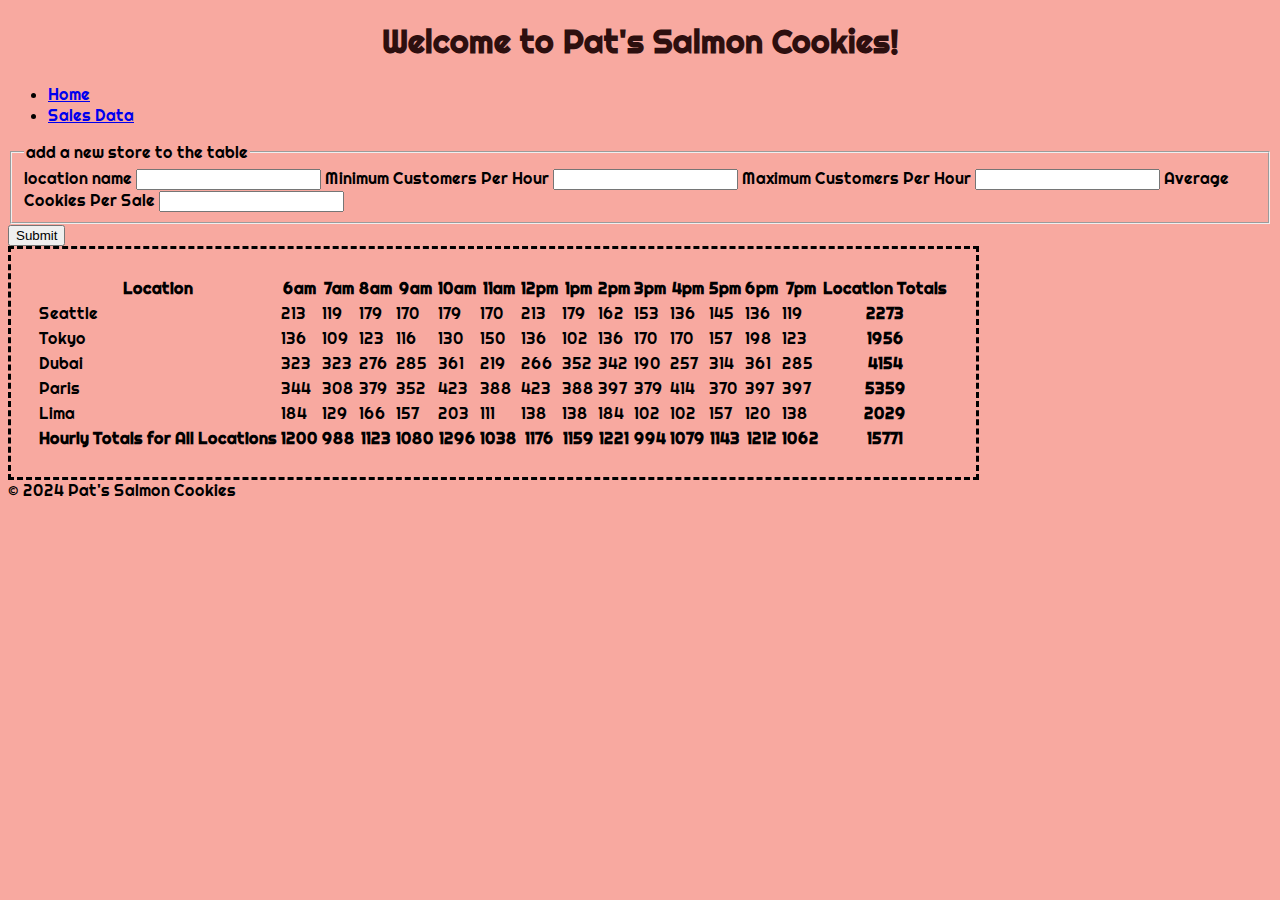
<file: sales.html>
<!DOCTYPE html>
<html>

<head>
  <meta charset="utf-8">
  
 
  <link href="https://fonts.googleapis.com/css?family=Righteous" rel="stylesheet">
  <link rel="stylesheet" href="styles.css">
  <title>Sales Data: Pat's Salmon Cookies</title>
</head>

<body>
<header>
  <h1>Welcome to Pat's Salmon Cookies!</h1>
  <nav>
    <ul>
      <li><a href="index.html">Home</a></li>
      <li><a href="sales.html">Sales Data</a></li>
      
    </ul>
  </nav>
</header>

<main>
  <section id="root"></section>
  <form id="salmonsForm">
    <fieldset>
      <legend>add a new store to the table</legend> 
      <label>location name</label>
      <input name="loc"type="text" />
      <label>Minimum Customers Per Hour</label>
      <input name="min" type="number" />
      <label>Maximum Customers Per Hour</label>
      <input name="max" type="number" />
      <label>Average Cookies Per Sale</label>
      <input name="avg" type="number" />
    </fieldset>
    <button type="submit">Submit</button>
  </form>      
</main>

<table id="sales-table"></table>
<script src="js/app.js"></script>
</body>
<footer>
  &copy; 2024 Pat's Salmon Cookies
</footer>
</html>
</file>
<file: styles.css>
body {
  background-color: rgb(248, 169, 160);
  font-family: 'Righteous', sans-serif; /* Matches the font linked in your HTML */
}

h1 {
  color: rgb(45, 15, 15);
  text-align: center;
}
table {
  padding: 2%;
  border: 5dvi;
  border-color: black;
  border: dashed;
  column-gap: 50px;
  column-width: 10%;
 
}
 
table:hover {
    border-color: rgb(218, 214, 214);
}

footer {
  padding-bottom: 25%;

}
</file>
